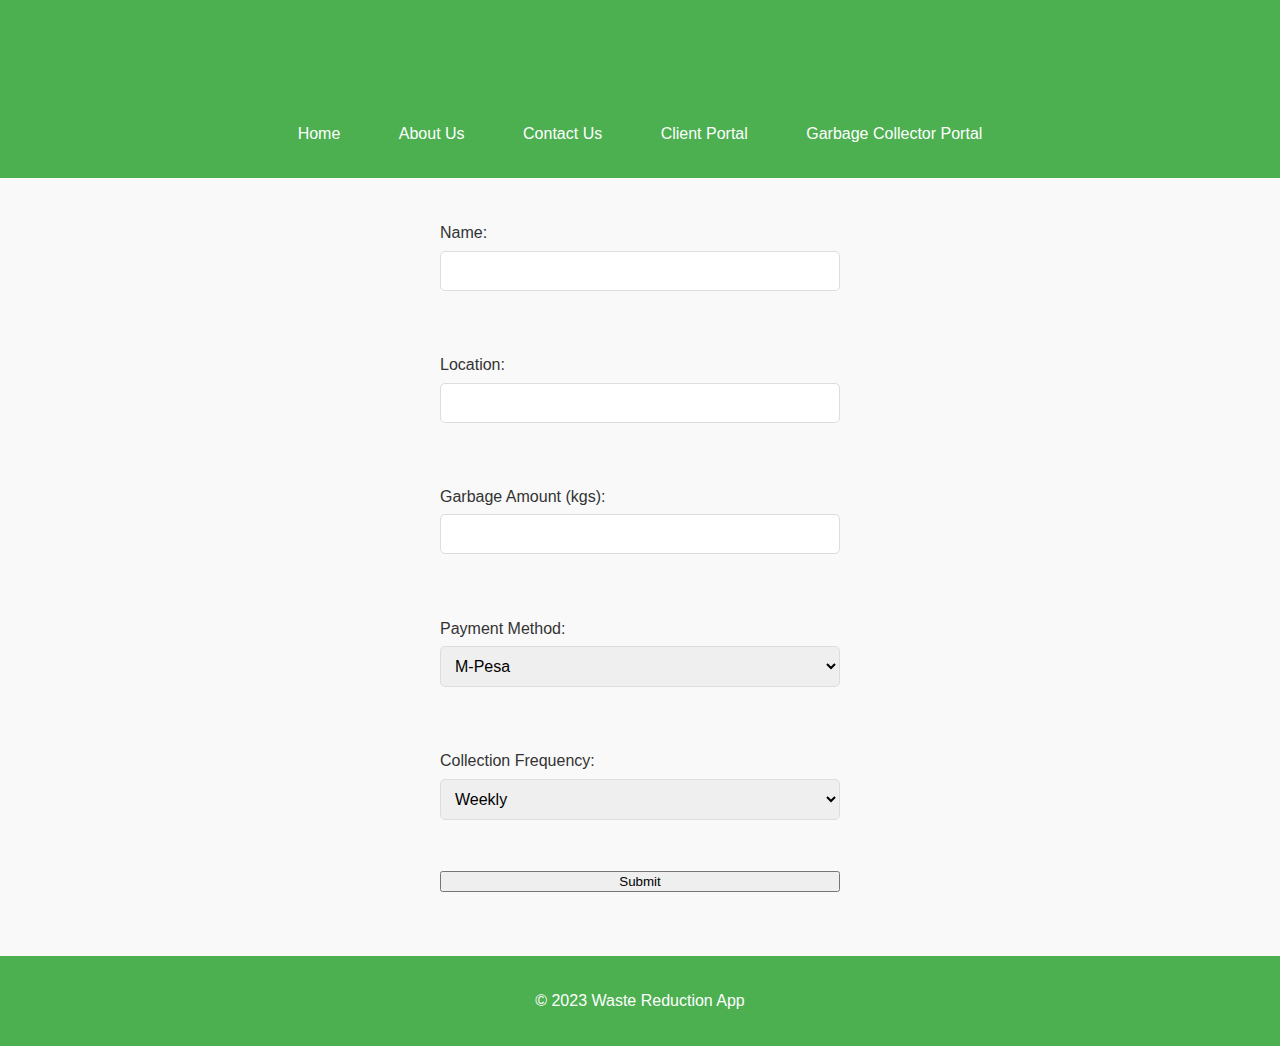
<file: client.html>
<!DOCTYPE html>
<html lang="en">
<head>
    <meta charset="UTF-8">
    <meta name="viewport" content="width=device-width, initial-scale=1.0">
    <title>Client Portal</title>
    <link rel="stylesheet" href="style.css">
</head>
<body>
    <header>
        <h1>Client Portal</h1>
        <nav>
            <a href="index.html">Home</a>
            <a href="about.html">About Us</a>
            <a href="contact.html">Contact Us</a>
            <a href="client.html">Client Portal</a>
            <a href="collector.html">Garbage Collector Portal</a>
        </nav>
    </header>
    <main>
        <form id="clientForm">
            <label for="clientName">Name:</label>
            <input type="text" id="clientName" required><br><br>

            <label for="clientLocation">Location:</label>
            <input type="text" id="clientLocation" required><br><br>

            <label for="garbageAmount">Garbage Amount (kgs):</label>
            <input type="number" id="garbageAmount" min="1" max="100" required><br><br>

            <label for="paymentMethod">Payment Method:</label>
            <select id="paymentMethod">
                <option value="mpesa">M-Pesa</option>
            </select><br><br>

            <label for="collectionFrequency">Collection Frequency:</label>
            <select id="collectionFrequency">
                <option value="weekly">Weekly</option>
                <option value="biweekly">Bi-Weekly</option>
                <option value="monthly">Monthly</option>
            </select><br><br>

            <button type="submit">Submit</button>
        </form>
        <div id="paymentInstructions">
        </div>

    </main>
    <footer>
        <p>&copy; 2023 Waste Reduction App</p>
    </footer>
    <script src="script.js"></script>
</body>
</html>
</file>
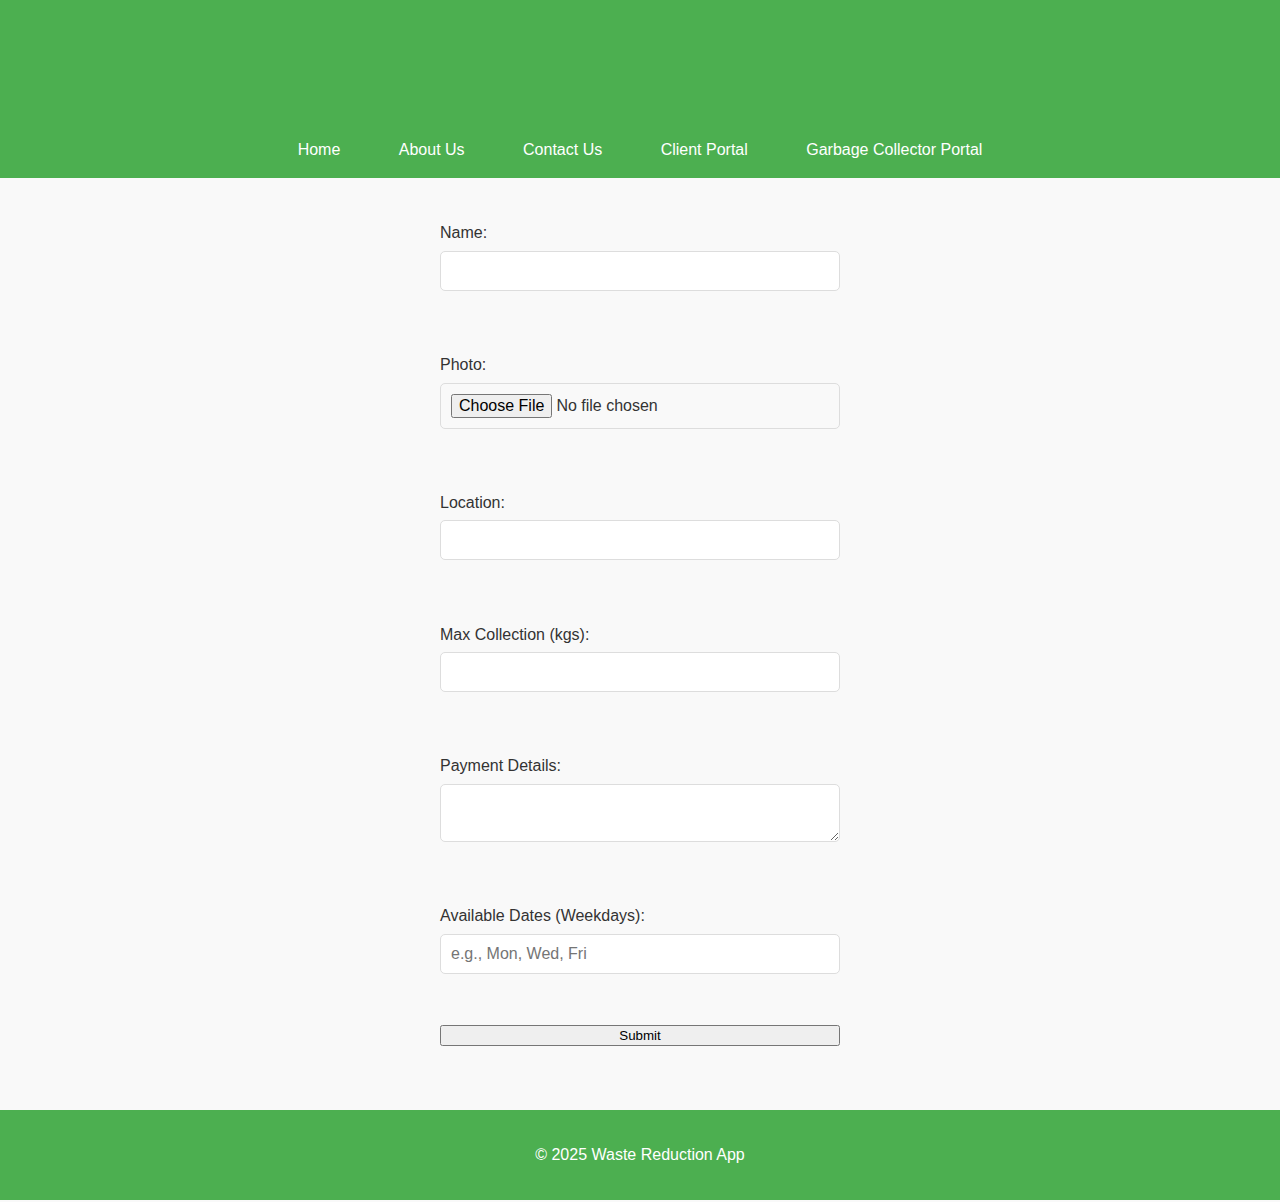
<file: collector.html>
<!DOCTYPE html>
<html lang="en">
<head>
    <meta charset="UTF-8">
    <meta name="viewport" content="width=device-width, initial-scale=1.0">
    <title>Garbage Collector Portal</title>
    <link rel="stylesheet" href="style.css">
</head>
<body>
    <header>
        <h1>Garbage Collector Portal</h1>
    </header>
    <nav>
        <a href="index.html">Home</a>
        <a href="about.html">About Us</a>
        <a href="contact.html">Contact Us</a>
        <a href="client.html">Client Portal</a>
        <a href="collector.html">Garbage Collector Portal</a>
    </nav>
    <main>
        <form id="collectorForm">
            <label for="collectorName">Name:</label>
            <input type="text" id="collectorName" required><br><br>

            <label for="collectorPhoto">Photo:</label>
            <input type="file" id="collectorPhoto" accept="image/*"><br><br>

            <label for="collectorLocation">Location:</label>
            <input type="text" id="collectorLocation" required><br><br>

            <label for="maxCollection">Max Collection (kgs):</label>
            <input type="number" id="maxCollection" min="1" max="100" required><br><br>

            <label for="paymentDetails">Payment Details:</label>
            <textarea id="paymentDetails" required></textarea><br><br>

            <label for="availableDates">Available Dates (Weekdays):</label>
            <input type="text" id="availableDates" placeholder="e.g., Mon, Wed, Fri" required><br><br>

            <button type="submit">Submit</button>
        </form>
    </main>
    <footer>
        <p>&copy; 2025 Waste Reduction App</p>
    </footer>
    <script src="script.js"></script>
</body>
</html>
</file>
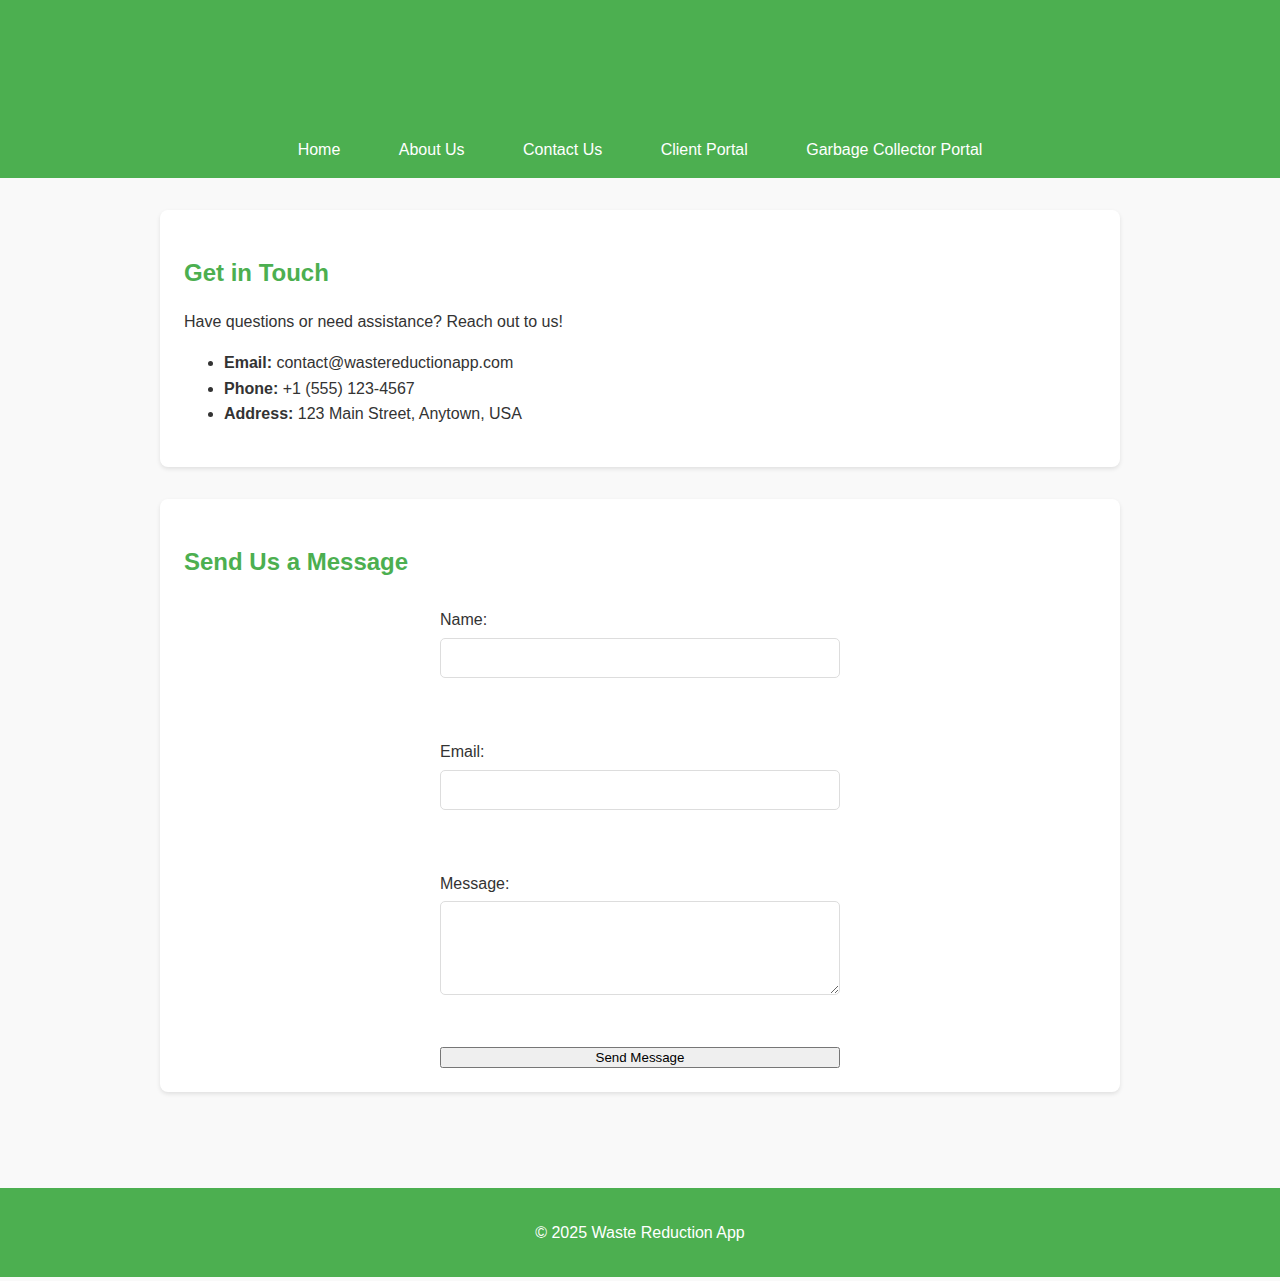
<file: contact.html>
<!DOCTYPE html>
<html lang="en">
<head>
    <meta charset="UTF-8">
    <meta name="viewport" content="width=device-width, initial-scale=1.0">
    <title>Contact Us</title>
    <link rel="stylesheet" href="style.css">
</head>
<body>
    <header>
        <h1>Contact Us</h1>
    </header>
    <nav>
        <a href="index.html">Home</a>
        <a href="about.html">About Us</a>
        <a href="contact.html">Contact Us</a>
        <a href="client.html">Client Portal</a>
        <a href="collector.html">Garbage Collector Portal</a>
    </nav>
    <main>
        <section id="contact-info">
            <h2>Get in Touch</h2>
            <p>Have questions or need assistance? Reach out to us!</p>
            <ul>
                <li><strong>Email:</strong> contact@wastereductionapp.com</li>
                <li><strong>Phone:</strong> +1 (555) 123-4567</li>
                <li><strong>Address:</strong> 123 Main Street, Anytown, USA</li>
            </ul>
        </section>

        <section id="contact-form">
            <h2>Send Us a Message</h2>
            <form id="messageForm">
                <label for="name">Name:</label>
                <input type="text" id="name" required><br><br>

                <label for="email">Email:</label>
                <input type="email" id="email" required><br><br>

                <label for="message">Message:</label>
                <textarea id="message" rows="4" required></textarea><br><br>

                <button type="submit">Send Message</button>
            </form>
        </section>
    </main>
    <footer>
        <p>&copy; 2025 Waste Reduction App</p>
    </footer>
    <script src="script.js"></script>
</body>
</html>
</file>
<file: style.css>
body {
    font-family: 'Arial', sans-serif;
    margin: 0;
    padding: 0;
    line-height: 1.6;
    color: #333;
    background-color: #f9f9f9;
}

header, nav, footer {
    background-color: #4CAF50; /* Green */
    color: white;
    text-align: center;
    padding: 1rem 0;
}

nav a {
    color: white;
    text-decoration: none;
    margin: 0 15px;
    padding: 8px 12px;
    border-radius: 5px;
    transition: background-color 0.3s;
}

nav a:hover {
    background-color: #45a049;
}

main {
    padding: 2rem;
    max-width: 960px;
    margin: 0 auto;
}

section {
    margin-bottom: 2rem;
    background-color: white;
    padding: 1.5rem;
    border-radius: 8px;
    box-shadow: 0 2px 4px rgba(0, 0, 0, 0.1);
}

h1, h2, h3 {
    color: #4CAF50;
    margin-bottom: 1rem;
}

.button {
    background-color: #4CAF50;
    color: white;
    padding: 12px 20px;
    border: none;
    border-radius: 5px;
    cursor: pointer;
    font-size: 1rem;
    transition: background-color 0.3s;
}

.button:hover {
    background-color: #45a049;
}

form {
    display: flex;
    flex-direction: column;
    max-width: 400px;
    margin: 0 auto;
}

label {
    margin-top: 10px;
}

input, textarea, select {
    padding: 10px;
    margin-top: 5px;
    border: 1px solid #ddd;
    border-radius: 5px;
    font-size: 1rem;
}

textarea {
    resize: vertical;
}

footer {
    margin-top: 2rem;
}

/* Image Carousel Styles */
.carousel {
    overflow: hidden;
    width: 100%;
    position: relative;
}

.carousel-slide {
    display: flex;
    transition: transform 0.5s ease-in-out;
}

.carousel-slide img {
    min-width: 100%;
    height: auto;
}

.carousel-nav {
    position: absolute;
    bottom: 10px;
    left: 50%;
    transform: translateX(-50%);
}

.carousel-nav button {
    background: rgba(0, 0, 0, 0.5);
    color: white;
    border: none;
    padding: 5px 10px;
    margin: 0 5px;
    cursor: pointer;
}

/* Animations */
@keyframes fadeIn {
    from { opacity: 0; }
    to { opacity: 1; }
}

.fade-in {
    animation: fadeIn 1s ease-in-out;
}
.carousel {
    width: 600px; /* Adjust as needed */
    height: 400px; /* Adjust as needed */
    overflow: hidden;
    position: relative;
    margin: 0 auto; /*Center the carousel*/
}

.carousel-slide img {
    width: 600px; /* Match carousel width */
    height: 400px; /* Match carousel height */
 
   object-fit: cover; /* Prevents image distortion */
}
#features {
    background-color: #f0f8ff; /* Light blue background for the features section */
    padding: 2rem;
    border-radius: 8px;
    margin-bottom: 2rem;
}

#features h3 {
    text-align: center;
    margin-bottom: 2rem;
    color: #4CAF50; /* Green color, you can change this */
    font-size: 2.5rem; /* Larger font size */
    font-weight: bold; /* Bold font weight */
    text-transform: uppercase; /* Uppercase text */
    letter-spacing: 2px; /* Add letter spacing */
    border-bottom: 2px solid #4CAF50; /* Add a bottom border */
    padding-bottom: 1rem; /* Add padding below the title */
}

.feature-item {
    margin-bottom: 1.5rem;
    padding: 1rem;
    border-radius: 5px;
    background-color: #fff; /* White background for each feature item */
    box-shadow: 0 2px 4px rgba(0, 0, 0, 0.1);
}

.feature-item h4 {
    color: #4CAF50; /* Green color, you can change this */
    margin-bottom: 0.5rem;
    font-size: 1.5rem; /* Slightly larger font size */
    font-weight: 600; /* Semi-bold font weight */
    text-transform: capitalize; /* Capitalize the first letter of each word */
    border-bottom: 1px solid #ddd; /* Add a subtle bottom border */
    padding-bottom: 0.5rem; /* Add padding below the title */
}

.feature-item p {
    line-height: 1.6;
    color: #555;
}

.feature-item strong {
    color: #333; /* Make strong text stand out */
}
</file>
